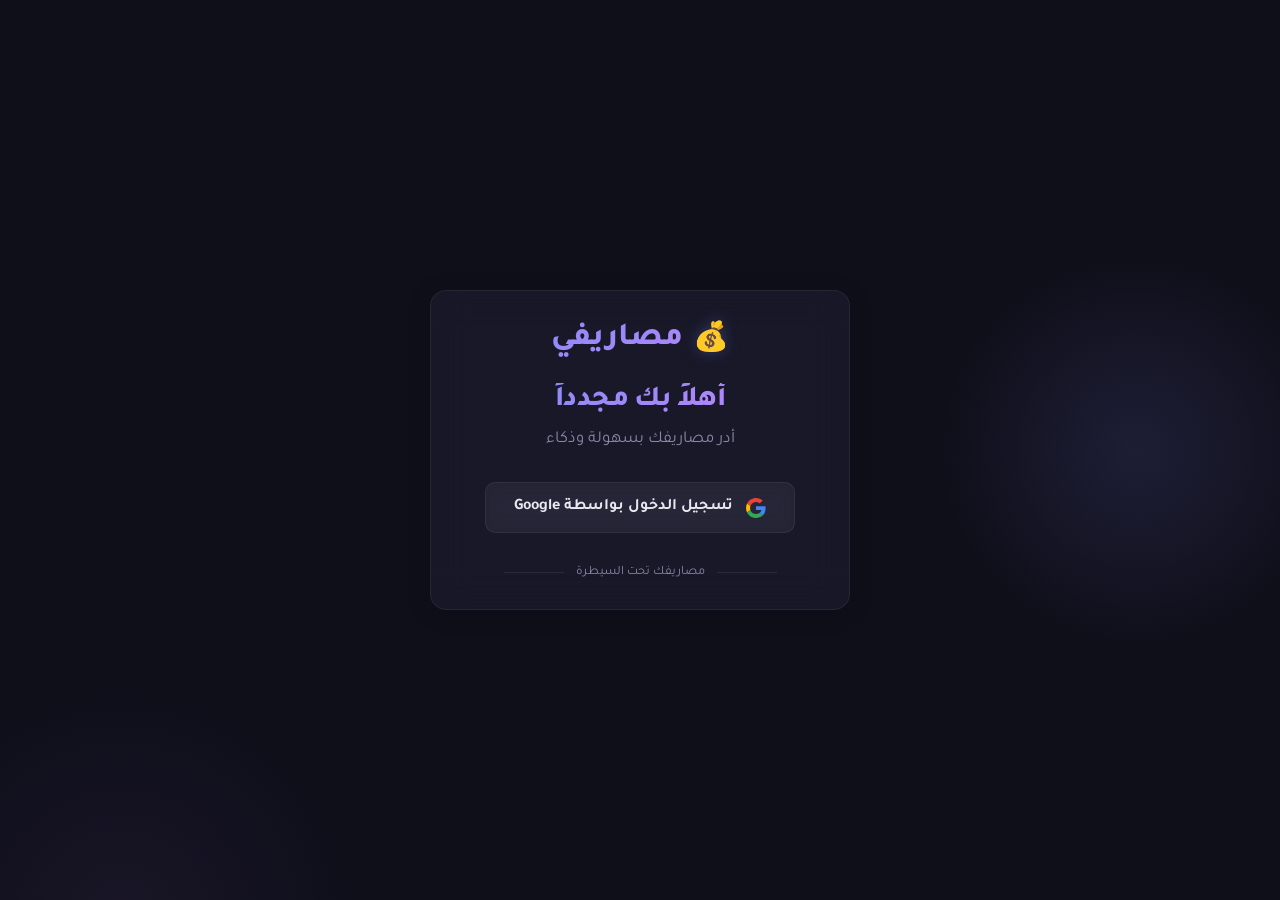
<file: frontend/index.html>
<!DOCTYPE html>
<html lang="ar" dir="rtl">
<head>
    <meta charset="UTF-8">
    <meta name="viewport" content="width=device-width, initial-scale=1.0">
    <title>لوحة التحكم - مصاريفي</title>
    <meta name="description" content="لوحة تحكم مصاريفي - نظرة شاملة على مصاريفك">
    <link rel="stylesheet" href="css/style.css">
</head>
<body>
    <div class="sidebar">
        <div class="logo">
            <span>💰</span>
            <span>مصاريفي</span>
        </div>
        <ul class="nav-links">
            <li><a href="index.html" class="active">📊 لوحة التحكم</a></li>
            <li><a href="list.html">📋 المصاريف</a></li>
            <li><a href="add.html">➕ إضافة مصروف</a></li>
            <li><a href="reports.html">📈 التقارير</a></li>
            <li style="margin-top: auto;"><a href="#" onclick="logout()">🚪 تسجيل الخروج</a></li>
        </ul>
    </div>

    <main class="main-content">
        <header style="margin-bottom: 2.5rem; display: flex; justify-content: space-between; align-items: center;">
            <div>
                <h1 id="welcome-msg" style="margin-bottom: 0.25rem;">لوحة التحكم</h1>
                <p style="color: var(--text-muted); font-size: 0.95rem;">نظرة عامة على مصاريفك</p>
            </div>
            <div id="user-info" style="font-weight: 600; color: var(--text-muted); background: var(--gradient-card); padding: 0.6rem 1.25rem; border-radius: var(--radius-sm); border: 1px solid var(--card-border);"></div>
        </header>

        <div class="grid" id="stats-grid">
            <div class="card stats-card">
                <span class="stats-label">💸 إجمالي المصاريف هذا الشهر</span>
                <span class="stats-value" id="month-total">
                    <div class="skeleton skeleton-value"></div>
                </span>
            </div>
            <div class="card stats-card">
                <span class="stats-label">📝 عدد المصاريف هذا الشهر</span>
                <span class="stats-value" id="month-count">
                    <div class="skeleton skeleton-value"></div>
                </span>
            </div>
            <div class="card stats-card">
                <span class="stats-label">📌 أعلى فئة إنفاقاً</span>
                <span class="stats-value" id="top-category" style="font-size: 1.4rem;">
                    <div class="skeleton skeleton-value"></div>
                </span>
            </div>
        </div>

        <div class="card" style="margin-top: 2rem;">
            <div style="display: flex; justify-content: space-between; align-items: center; margin-bottom: 1.5rem;">
                <h3 style="margin-bottom: 0;">المصاريف الأخيرة</h3>
                <a href="list.html" style="color: var(--primary); text-decoration: none; font-size: 0.9rem; font-weight: 600; transition: all 0.3s;">عرض الكل ←</a>
            </div>
            <div id="recent-container">
                <table>
                    <thead>
                        <tr>
                            <th>التاريخ</th>
                            <th>الفئة</th>
                            <th>الوصف</th>
                            <th>المبلغ</th>
                        </tr>
                    </thead>
                    <tbody id="recent-expenses">
                        <tr><td colspan="4">
                            <div class="skeleton skeleton-text" style="width: 100%;"></div>
                            <div class="skeleton skeleton-text" style="width: 80%; margin-top: 12px;"></div>
                            <div class="skeleton skeleton-text" style="width: 90%; margin-top: 12px;"></div>
                        </td></tr>
                    </tbody>
                </table>
            </div>
            <div id="empty-state" style="display: none;">
                <div class="empty-state">
                    <div class="empty-state-icon">📭</div>
                    <p>لا توجد مصاريف بعد</p>
                    <a href="add.html" class="btn btn-primary">➕ أضف أول مصروف</a>
                </div>
            </div>
        </div>
    </main>

    <script>
        const API_BASE_URL = "http://localhost:8000";
        const token = localStorage.getItem('token');

        if (!token) {
            window.location.href = 'login.html';
        }

        // Animate counter
        function animateCounter(element, target, prefix = '', suffix = '') {
            let current = 0;
            const duration = 1200;
            const steps = 40;
            const increment = target / steps;
            const stepTime = duration / steps;
            
            const timer = setInterval(() => {
                current += increment;
                if (current >= target) {
                    current = target;
                    clearInterval(timer);
                }
                element.textContent = prefix + (Number.isInteger(target) ? Math.floor(current) : current.toFixed(2)) + suffix;
            }, stepTime);
        }

        async function fetchData() {
            try {
                // Fetch user info
                const userRes = await fetch(`${API_BASE_URL}/auth/me`, {
                    headers: { 'Authorization': `Bearer ${token}` }
                });
                if (!userRes.ok) throw new Error('Unauthorized');
                const user = await userRes.json();
                document.getElementById('user-info').innerText = user.name;
                document.getElementById('welcome-msg').innerText = `أهلاً، ${user.name.split(' ')[0]} 👋`;

                // Fetch stats
                const statsRes = await fetch(`${API_BASE_URL}/expenses/stats`, {
                    headers: { 'Authorization': `Bearer ${token}` }
                });
                const stats = await statsRes.json();
                
                // Month total with animation
                const totalsContainer = document.getElementById('month-total');
                const totals = Object.entries(stats.month_totals);
                if (totals.length === 0) {
                    totalsContainer.innerHTML = `<span class="amount-display">0.00</span>`;
                } else {
                    totalsContainer.innerHTML = totals
                        .map(([curr, total]) => `<div class="amount-display">${total.toFixed(2)} <span class="currency">${curr}</span></div>`)
                        .join('');
                }

                // Month count
                const countEl = document.getElementById('month-count');
                const totalCount = stats.recent_expenses ? stats.recent_expenses.length : 0;
                animateCounter(countEl, totalCount);

                // Top category
                const topCatEl = document.getElementById('top-category');
                if (stats.recent_expenses && stats.recent_expenses.length > 0) {
                    const catCounts = {};
                    stats.recent_expenses.forEach(exp => {
                        const name = exp.category_name || 'أخرى';
                        catCounts[name] = (catCounts[name] || 0) + exp.amount;
                    });
                    const topCat = Object.entries(catCounts).sort((a, b) => b[1] - a[1])[0];
                    topCatEl.innerHTML = `<span class="badge badge-category">${topCat[0]}</span>`;
                } else {
                    topCatEl.textContent = '—';
                }

                // Render recent expenses
                const tbody = document.getElementById('recent-expenses');
                if (stats.recent_expenses.length === 0) {
                    document.getElementById('recent-container').style.display = 'none';
                    document.getElementById('empty-state').style.display = 'block';
                } else {
                    tbody.innerHTML = stats.recent_expenses.map((exp, i) => `
                        <tr style="animation-delay: ${i * 0.06}s;">
                            <td>${new Date(exp.date).toLocaleDateString('ar-SA')}</td>
                            <td><span class="badge badge-category">${exp.category_icon || '📁'} ${exp.category_name || 'غير محدد'}</span></td>
                            <td style="color: var(--text-muted);">${exp.description || '—'}</td>
                            <td><span class="amount-display">${exp.amount.toFixed(2)} <span class="currency">${exp.currency || 'USD'}</span></span></td>
                        </tr>
                    `).join('');
                }
            } catch (err) {
                console.error(err);
                logout();
            }
        }

        function logout() {
            localStorage.removeItem('token');
            window.location.href = 'login.html';
        }

        fetchData();
    </script>
</body>
</html>
</file>
<file: frontend/css/style.css>
@import url('https://fonts.googleapis.com/css2?family=Tajawal:wght@300;400;500;700;800;900&display=swap');

:root {
    --primary: #818cf8;
    --primary-hover: #6366f1;
    --primary-glow: rgba(129, 140, 248, 0.3);
    --accent: #c084fc;
    --accent-glow: rgba(192, 132, 252, 0.25);
    --bg: #0f0f1a;
    --bg-secondary: #161625;
    --card-bg: rgba(30, 30, 50, 0.6);
    --card-border: rgba(255, 255, 255, 0.06);
    --card-hover: rgba(40, 40, 65, 0.7);
    --text-main: #e8e8f0;
    --text-muted: #8888a8;
    --border: rgba(255, 255, 255, 0.08);
    --danger: #f87171;
    --danger-glow: rgba(248, 113, 113, 0.2);
    --success: #34d399;
    --success-glow: rgba(52, 211, 153, 0.2);
    --warning: #fbbf24;
    --sidebar-width: 270px;
    --radius: 16px;
    --radius-sm: 10px;
    --glass-blur: 20px;
    --transition: 0.3s cubic-bezier(0.4, 0, 0.2, 1);
    --gradient-primary: linear-gradient(135deg, #818cf8, #c084fc);
    --gradient-card: linear-gradient(135deg, rgba(129, 140, 248, 0.08), rgba(192, 132, 252, 0.05));
}

* {
    margin: 0;
    padding: 0;
    box-sizing: border-box;
    font-family: 'Tajawal', 'Segoe UI', Tahoma, sans-serif;
}

html {
    scroll-behavior: smooth;
}

body {
    background-color: var(--bg);
    color: var(--text-main);
    display: flex;
    min-height: 100vh;
    text-align: right;
    overflow-x: hidden;
    position: relative;
}

/* ======== Animated Background ======== */
body::before {
    content: '';
    position: fixed;
    top: -50%;
    right: -20%;
    width: 600px;
    height: 600px;
    border-radius: 50%;
    background: radial-gradient(circle, rgba(129, 140, 248, 0.08), transparent 70%);
    animation: floatOrb1 20s ease-in-out infinite;
    z-index: 0;
    pointer-events: none;
}

body::after {
    content: '';
    position: fixed;
    bottom: -30%;
    left: -10%;
    width: 500px;
    height: 500px;
    border-radius: 50%;
    background: radial-gradient(circle, rgba(192, 132, 252, 0.06), transparent 70%);
    animation: floatOrb2 25s ease-in-out infinite;
    z-index: 0;
    pointer-events: none;
}

@keyframes floatOrb1 {
    0%, 100% { transform: translate(0, 0) scale(1); }
    33% { transform: translate(-60px, 80px) scale(1.1); }
    66% { transform: translate(40px, -50px) scale(0.95); }
}

@keyframes floatOrb2 {
    0%, 100% { transform: translate(0, 0) scale(1); }
    33% { transform: translate(50px, -70px) scale(1.05); }
    66% { transform: translate(-30px, 60px) scale(0.9); }
}

/* ======== Page Load Animation ======== */
@keyframes fadeInUp {
    from {
        opacity: 0;
        transform: translateY(30px);
    }
    to {
        opacity: 1;
        transform: translateY(0);
    }
}

@keyframes fadeInRight {
    from {
        opacity: 0;
        transform: translateX(30px);
    }
    to {
        opacity: 1;
        transform: translateX(0);
    }
}

@keyframes slideDown {
    from {
        opacity: 0;
        transform: translateY(-20px);
    }
    to {
        opacity: 1;
        transform: translateY(0);
    }
}

@keyframes scaleIn {
    from {
        opacity: 0;
        transform: scale(0.9);
    }
    to {
        opacity: 1;
        transform: scale(1);
    }
}

@keyframes shimmer {
    0% { background-position: -200% 0; }
    100% { background-position: 200% 0; }
}

@keyframes pulse {
    0%, 100% { opacity: 1; }
    50% { opacity: 0.6; }
}

@keyframes borderGlow {
    0%, 100% { border-color: rgba(129, 140, 248, 0.2); }
    50% { border-color: rgba(129, 140, 248, 0.5); }
}

/* ======== Scrollbar ======== */
::-webkit-scrollbar {
    width: 6px;
}
::-webkit-scrollbar-track {
    background: var(--bg);
}
::-webkit-scrollbar-thumb {
    background: rgba(129, 140, 248, 0.3);
    border-radius: 10px;
}
::-webkit-scrollbar-thumb:hover {
    background: rgba(129, 140, 248, 0.5);
}

/* ======== Layout ======== */
.sidebar {
    width: var(--sidebar-width);
    background: var(--card-bg);
    backdrop-filter: blur(var(--glass-blur));
    -webkit-backdrop-filter: blur(var(--glass-blur));
    border-inline-end: 1px solid var(--card-border);
    padding: 2rem 1.25rem;
    display: flex;
    flex-direction: column;
    position: fixed;
    right: 0;
    top: 0;
    height: 100vh;
    z-index: 10;
    animation: fadeInRight 0.6s ease-out;
}

.main-content {
    margin-inline-start: var(--sidebar-width);
    flex: 1;
    padding: 2.5rem;
    width: calc(100% - var(--sidebar-width));
    position: relative;
    z-index: 1;
    animation: fadeInUp 0.7s ease-out;
}

@media (max-width: 768px) {
    .sidebar {
        width: 100%;
        height: auto;
        position: relative;
        border-inline-end: none;
        border-bottom: 1px solid var(--card-border);
        padding: 1.25rem;
        animation: slideDown 0.5s ease-out;
    }
    .main-content {
        margin-inline-start: 0;
        width: 100%;
        padding: 1.5rem;
    }
    body {
        flex-direction: column;
    }
    .nav-links {
        flex-direction: row !important;
        flex-wrap: wrap;
        gap: 0.35rem !important;
    }
    .nav-links a {
        padding: 0.5rem 0.75rem !important;
        font-size: 0.85rem !important;
    }
}

/* ======== Sidebar Nav ======== */
.logo {
    font-size: 1.6rem;
    font-weight: 800;
    margin-bottom: 2.5rem;
    display: flex;
    align-items: center;
    gap: 0.6rem;
    background: var(--gradient-primary);
    -webkit-background-clip: text;
    -webkit-text-fill-color: transparent;
    background-clip: text;
    position: relative;
}

.logo span:first-child {
    font-size: 1.8rem;
    -webkit-text-fill-color: initial;
    filter: drop-shadow(0 0 8px var(--primary-glow));
    animation: pulse 3s ease-in-out infinite;
}

.nav-links {
    list-style: none;
    display: flex;
    flex-direction: column;
    gap: 0.4rem;
    flex: 1;
}

.nav-links li:last-child {
    margin-top: auto;
}

.nav-links a {
    text-decoration: none;
    color: var(--text-muted);
    padding: 0.85rem 1rem;
    border-radius: var(--radius-sm);
    display: flex;
    align-items: center;
    gap: 0.75rem;
    transition: all var(--transition);
    font-weight: 500;
    font-size: 0.95rem;
    position: relative;
    overflow: hidden;
}

.nav-links a::before {
    content: '';
    position: absolute;
    top: 0;
    right: 0;
    width: 0;
    height: 100%;
    background: var(--gradient-card);
    border-radius: var(--radius-sm);
    transition: width var(--transition);
    z-index: -1;
}

.nav-links a:hover::before {
    width: 100%;
}

.nav-links a:hover {
    color: var(--text-main);
    transform: translateX(-4px);
}

.nav-links a.active {
    background: var(--gradient-card);
    color: var(--primary);
    font-weight: 700;
    box-shadow: inset 0 0 0 1px rgba(129, 140, 248, 0.15);
}

.nav-links a.active::after {
    content: '';
    position: absolute;
    right: 0;
    top: 20%;
    height: 60%;
    width: 3px;
    background: var(--gradient-primary);
    border-radius: 3px;
}

/* ======== Cards & Components ======== */
.card {
    background: var(--card-bg);
    backdrop-filter: blur(var(--glass-blur));
    -webkit-backdrop-filter: blur(var(--glass-blur));
    border-radius: var(--radius);
    padding: 1.75rem;
    border: 1px solid var(--card-border);
    box-shadow: 0 4px 24px rgba(0, 0, 0, 0.15);
    transition: all var(--transition);
    animation: scaleIn 0.5s ease-out;
    animation-fill-mode: both;
}

.card:hover {
    border-color: rgba(129, 140, 248, 0.15);
    box-shadow: 0 8px 40px rgba(0, 0, 0, 0.2), 0 0 0 1px rgba(129, 140, 248, 0.08);
    transform: translateY(-2px);
}

.grid {
    display: grid;
    grid-template-columns: repeat(auto-fit, minmax(280px, 1fr));
    gap: 1.5rem;
}

.grid .card:nth-child(1) { animation-delay: 0.1s; }
.grid .card:nth-child(2) { animation-delay: 0.2s; }
.grid .card:nth-child(3) { animation-delay: 0.3s; }
.grid .card:nth-child(4) { animation-delay: 0.4s; }

h1, h2, h3 {
    margin-bottom: 1.5rem;
    background: var(--gradient-primary);
    -webkit-background-clip: text;
    -webkit-text-fill-color: transparent;
    background-clip: text;
    font-weight: 800;
}

h1 { font-size: 1.85rem; letter-spacing: -0.02em; }
h2 { font-size: 1.4rem; }
h3 { font-size: 1.15rem; }

.stats-card {
    display: flex;
    flex-direction: column;
    gap: 0.6rem;
    position: relative;
    overflow: hidden;
}

.stats-card::before {
    content: '';
    position: absolute;
    top: 0;
    right: 0;
    width: 80px;
    height: 80px;
    background: var(--gradient-primary);
    opacity: 0.06;
    border-radius: 50%;
    transform: translate(20px, -20px);
    transition: all var(--transition);
}

.stats-card:hover::before {
    opacity: 0.12;
    transform: translate(10px, -10px) scale(1.2);
}

.stats-value {
    font-size: 2.2rem;
    font-weight: 900;
    background: var(--gradient-primary);
    -webkit-background-clip: text;
    -webkit-text-fill-color: transparent;
    background-clip: text;
    line-height: 1.2;
}

.stats-label {
    color: var(--text-muted);
    font-size: 0.9rem;
    font-weight: 500;
}

/* ======== Forms ======== */
.form-group {
    margin-bottom: 1.5rem;
    animation: fadeInUp 0.5s ease-out both;
}

.form-group:nth-child(1) { animation-delay: 0.1s; }
.form-group:nth-child(2) { animation-delay: 0.15s; }
.form-group:nth-child(3) { animation-delay: 0.2s; }
.form-group:nth-child(4) { animation-delay: 0.25s; }

.form-group label {
    display: block;
    margin-bottom: 0.6rem;
    font-size: 0.9rem;
    font-weight: 600;
    color: var(--text-muted);
    transition: color var(--transition);
}

.form-group:focus-within label {
    color: var(--primary);
}

input, select, textarea {
    width: 100%;
    padding: 0.85rem 1.1rem;
    border: 1px solid var(--border);
    border-radius: var(--radius-sm);
    outline: none;
    transition: all var(--transition);
    background: rgba(20, 20, 40, 0.6);
    color: var(--text-main);
    font-family: 'Tajawal', sans-serif;
    font-size: 0.95rem;
}

input::placeholder, textarea::placeholder {
    color: rgba(136, 136, 168, 0.5);
}

input:focus, select:focus, textarea:focus {
    border-color: var(--primary);
    box-shadow: 0 0 0 3px var(--primary-glow), 0 0 20px rgba(129, 140, 248, 0.1);
    background: rgba(25, 25, 50, 0.8);
}

select {
    cursor: pointer;
    appearance: none;
    background-image: url("data:image/svg+xml,%3Csvg xmlns='http://www.w3.org/2000/svg' width='12' height='12' viewBox='0 0 12 12'%3E%3Cpath fill='%238888a8' d='M6 8L1 3h10z'/%3E%3C/svg%3E");
    background-repeat: no-repeat;
    background-position: left 12px center;
    padding-left: 2rem;
}

select option {
    background: #1e1e32;
    color: var(--text-main);
}

textarea {
    resize: vertical;
    min-height: 80px;
}

/* ======== Buttons ======== */
.btn {
    padding: 0.85rem 1.75rem;
    border-radius: var(--radius-sm);
    border: none;
    font-weight: 700;
    cursor: pointer;
    transition: all var(--transition);
    display: inline-flex;
    align-items: center;
    justify-content: center;
    gap: 0.5rem;
    font-family: 'Tajawal', sans-serif;
    font-size: 0.95rem;
    position: relative;
    overflow: hidden;
}

.btn::after {
    content: '';
    position: absolute;
    top: 50%;
    left: 50%;
    width: 0;
    height: 0;
    border-radius: 50%;
    background: rgba(255, 255, 255, 0.15);
    transform: translate(-50%, -50%);
    transition: width 0.6s, height 0.6s;
}

.btn:active::after {
    width: 300px;
    height: 300px;
}

.btn-primary {
    background: var(--gradient-primary);
    color: white;
    box-shadow: 0 4px 15px var(--primary-glow);
}

.btn-primary:hover {
    transform: translateY(-2px);
    box-shadow: 0 6px 25px var(--primary-glow);
}

.btn-primary:active {
    transform: translateY(0);
}

/* ======== Table ======== */
table {
    width: 100%;
    border-collapse: collapse;
}

th {
    text-align: start;
    padding: 1rem 1.1rem;
    border-bottom: 1px solid var(--border);
    color: var(--text-muted);
    font-weight: 700;
    font-size: 0.85rem;
    text-transform: uppercase;
    letter-spacing: 0.05em;
}

td {
    padding: 1rem 1.1rem;
    border-bottom: 1px solid var(--border);
    transition: all var(--transition);
}

tr {
    transition: all var(--transition);
}

tr:hover td {
    background: rgba(129, 140, 248, 0.04);
}

tr:last-child td {
    border-bottom: none;
}

/* Row stagger animation */
tbody tr {
    animation: fadeInUp 0.4s ease-out both;
}
tbody tr:nth-child(1) { animation-delay: 0.05s; }
tbody tr:nth-child(2) { animation-delay: 0.1s; }
tbody tr:nth-child(3) { animation-delay: 0.15s; }
tbody tr:nth-child(4) { animation-delay: 0.2s; }
tbody tr:nth-child(5) { animation-delay: 0.25s; }
tbody tr:nth-child(6) { animation-delay: 0.3s; }
tbody tr:nth-child(7) { animation-delay: 0.35s; }
tbody tr:nth-child(8) { animation-delay: 0.4s; }
tbody tr:nth-child(9) { animation-delay: 0.45s; }
tbody tr:nth-child(10) { animation-delay: 0.5s; }

/* ======== Delete Button ======== */
.btn-delete {
    color: var(--danger);
    background: none;
    border: 1px solid transparent;
    cursor: pointer;
    font-weight: 700;
    font-family: 'Tajawal', sans-serif;
    font-size: 0.85rem;
    padding: 0.4rem 0.85rem;
    border-radius: var(--radius-sm);
    transition: all var(--transition);
}

.btn-delete:hover {
    background: var(--danger-glow);
    border-color: rgba(248, 113, 113, 0.3);
    transform: scale(1.05);
}

/* ======== Auth Page ======== */
.auth-container {
    display: flex;
    align-items: center;
    justify-content: center;
    width: 100%;
    height: 100vh;
    background: var(--bg);
    position: relative;
}

.auth-container::before {
    content: '';
    position: absolute;
    top: 50%;
    left: 50%;
    width: 400px;
    height: 400px;
    border-radius: 50%;
    background: radial-gradient(circle, rgba(129, 140, 248, 0.12), transparent 70%);
    transform: translate(-50%, -50%);
    animation: pulse 4s ease-in-out infinite;
}

.login-card {
    max-width: 420px;
    width: 90%;
    text-align: center;
    position: relative;
    z-index: 1;
    animation: scaleIn 0.7s ease-out;
}

.login-card .logo {
    justify-content: center;
    font-size: 2rem;
    margin-bottom: 1.5rem;
}

.login-card h1 {
    font-size: 1.8rem;
    margin-bottom: 0.75rem;
}

.login-card p {
    color: var(--text-muted) !important;
    font-size: 1rem;
    margin-bottom: 2rem !important;
}

.google-btn {
    background: rgba(255, 255, 255, 0.05);
    border: 1px solid var(--card-border);
    padding: 0.9rem 1.75rem;
    border-radius: var(--radius-sm);
    font-weight: 700;
    color: var(--text-main);
    display: flex;
    align-items: center;
    gap: 0.85rem;
    margin: 2rem auto;
    cursor: pointer;
    transition: all var(--transition);
    font-family: 'Tajawal', sans-serif;
    font-size: 1rem;
    backdrop-filter: blur(10px);
    justify-content: center;
}

.google-btn:hover {
    background: rgba(255, 255, 255, 0.1);
    border-color: rgba(255, 255, 255, 0.15);
    transform: translateY(-2px);
    box-shadow: 0 8px 30px rgba(0, 0, 0, 0.2);
}

.google-btn:active {
    transform: translateY(0);
}

/* ======== Toast Notifications ======== */
.toast {
    position: fixed;
    top: 2rem;
    left: 50%;
    transform: translateX(-50%) translateY(-100px);
    padding: 1rem 2rem;
    border-radius: var(--radius-sm);
    font-weight: 600;
    font-size: 0.95rem;
    z-index: 1000;
    backdrop-filter: blur(var(--glass-blur));
    border: 1px solid var(--card-border);
    transition: transform 0.5s cubic-bezier(0.34, 1.56, 0.64, 1);
    font-family: 'Tajawal', sans-serif;
}

.toast.show {
    transform: translateX(-50%) translateY(0);
}

.toast-success {
    background: rgba(52, 211, 153, 0.15);
    color: var(--success);
    border-color: rgba(52, 211, 153, 0.3);
    box-shadow: 0 8px 32px var(--success-glow);
}

.toast-error {
    background: rgba(248, 113, 113, 0.15);
    color: var(--danger);
    border-color: rgba(248, 113, 113, 0.3);
    box-shadow: 0 8px 32px var(--danger-glow);
}

/* ======== Loading Skeleton ======== */
.skeleton {
    background: linear-gradient(90deg, rgba(30, 30, 50, 0.6) 25%, rgba(50, 50, 80, 0.6) 50%, rgba(30, 30, 50, 0.6) 75%);
    background-size: 200% 100%;
    animation: shimmer 1.5s infinite;
    border-radius: var(--radius-sm);
}

.skeleton-text {
    height: 16px;
    margin-bottom: 8px;
    width: 80%;
}

.skeleton-value {
    height: 36px;
    width: 60%;
}

/* ======== Empty State ======== */
.empty-state {
    text-align: center;
    padding: 3rem 1rem;
    color: var(--text-muted);
    animation: fadeInUp 0.6s ease-out;
}

.empty-state-icon {
    font-size: 3.5rem;
    margin-bottom: 1rem;
    filter: grayscale(0.3);
    animation: pulse 3s ease-in-out infinite;
}

.empty-state p {
    font-size: 1.05rem;
    margin-bottom: 1.5rem;
}

/* ======== Badge ======== */
.badge {
    display: inline-block;
    padding: 0.25rem 0.7rem;
    border-radius: 20px;
    font-size: 0.8rem;
    font-weight: 600;
}

.badge-category {
    background: var(--gradient-card);
    color: var(--primary);
    border: 1px solid rgba(129, 140, 248, 0.15);
}

/* ======== Amount Display ======== */
.amount-display {
    font-weight: 800;
    font-variant-numeric: tabular-nums;
}

.amount-display .currency {
    font-size: 0.85em;
    font-weight: 500;
    color: var(--text-muted);
    margin-inline-start: 0.25rem;
}

/* ======== Floating Particles (login page) ======== */
.particles {
    position: fixed;
    top: 0;
    left: 0;
    width: 100%;
    height: 100%;
    pointer-events: none;
    z-index: 0;
    overflow: hidden;
}

.particle {
    position: absolute;
    width: 4px;
    height: 4px;
    background: var(--primary);
    border-radius: 50%;
    opacity: 0;
    animation: particleFloat 8s infinite;
}

@keyframes particleFloat {
    0% {
        opacity: 0;
        transform: translateY(100vh) scale(0);
    }
    10% {
        opacity: 0.6;
    }
    90% {
        opacity: 0.2;
    }
    100% {
        opacity: 0;
        transform: translateY(-10vh) scale(1);
    }
}

/* ======== Responsive ======== */
@media (max-width: 480px) {
    .stats-value {
        font-size: 1.6rem;
    }
    h1 {
        font-size: 1.5rem;
    }
    .card {
        padding: 1.25rem;
    }
}

/* ======== Hide number input spinners ======== */
input::-webkit-outer-spin-button,
input::-webkit-inner-spin-button {
    -webkit-appearance: none;
    margin: 0;
}

input[type=number] {
    -moz-appearance: textfield;
}

/* ======== Chart Container ======== */
.chart-container {
    position: relative;
    height: 350px;
    width: 100%;
    display: flex;
    justify-content: center;
    padding: 1rem;
}

/* ======== Counter Animation Helper ======== */
.count-up {
    display: inline-block;
}

/* ======== Tooltip ======== */
[data-tooltip] {
    position: relative;
}

[data-tooltip]:hover::after {
    content: attr(data-tooltip);
    position: absolute;
    bottom: 100%;
    right: 50%;
    transform: translateX(50%);
    padding: 0.4rem 0.8rem;
    background: rgba(15, 15, 30, 0.95);
    color: var(--text-main);
    border-radius: 6px;
    font-size: 0.8rem;
    white-space: nowrap;
    z-index: 100;
    animation: fadeInUp 0.2s ease-out;
    border: 1px solid var(--card-border);
}

/* ======== Success checkmark animation ======== */
@keyframes checkmark {
    0% { transform: scale(0) rotate(45deg); opacity: 0; }
    50% { transform: scale(1.2) rotate(45deg); }
    100% { transform: scale(1) rotate(45deg); opacity: 1; }
}

/* ======== Mobile hamburger ======== */
.mobile-toggle {
    display: none;
    position: fixed;
    top: 1rem;
    right: 1rem;
    z-index: 20;
    background: var(--card-bg);
    backdrop-filter: blur(var(--glass-blur));
    border: 1px solid var(--card-border);
    border-radius: var(--radius-sm);
    padding: 0.6rem;
    cursor: pointer;
    color: var(--text-main);
    font-size: 1.4rem;
    transition: all var(--transition);
}

.mobile-toggle:hover {
    background: var(--card-hover);
}
</file>
